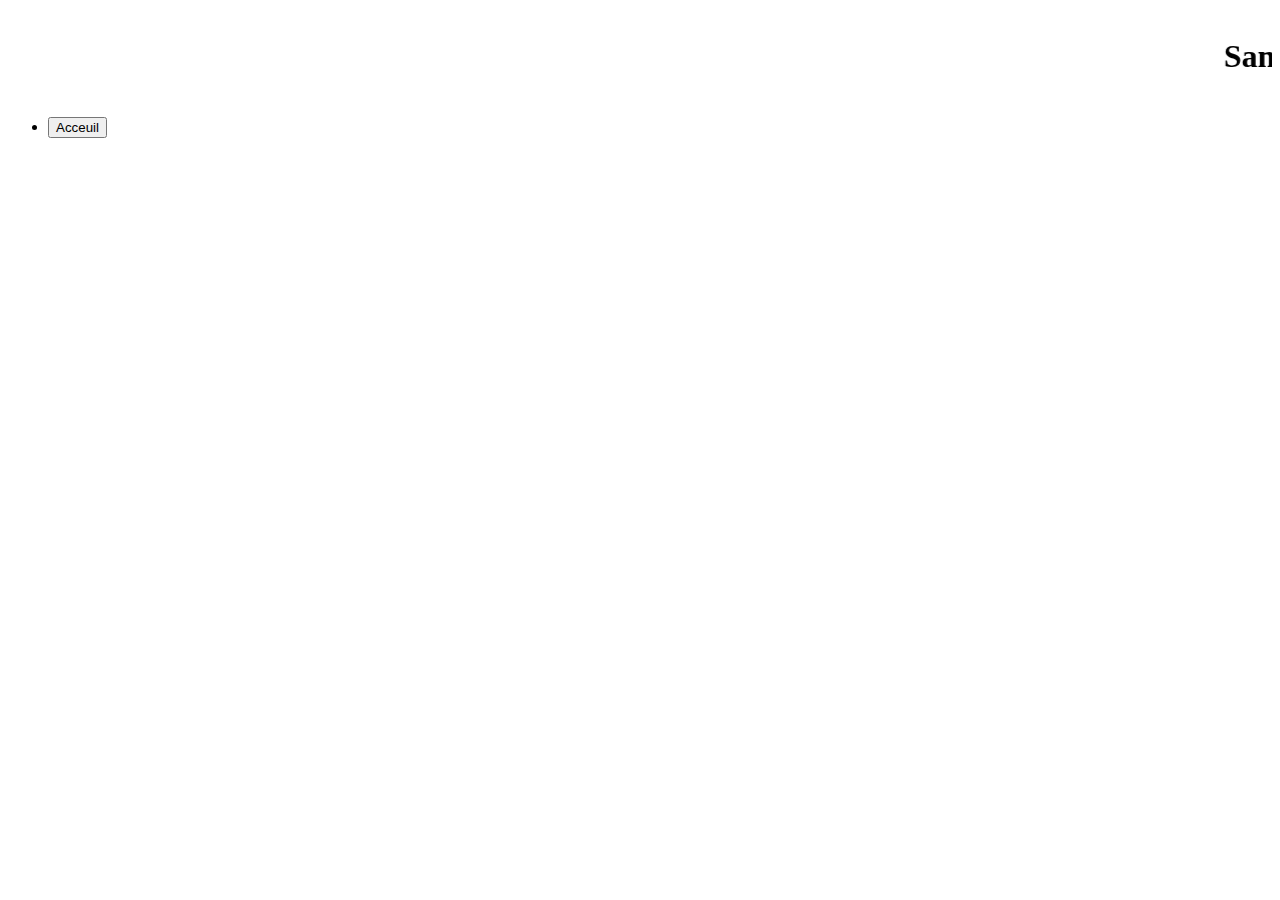
<file: bonp.html>
<!DOCTYPE html>
<html lang="fr">
<head>
    <link rel="icon" href="logo.jpg">
    <meta charset="UTF-8">
    <meta name="viewport" content="width=device-width, initial-scale=1.0">
    <title>Autre bon plan</title>
</head>
<body>
    <P>
        <marquee><h1>San pedro est vide pour l'instant.🫡🥲</h1></marquee>
    </P> 

    <nav>
        <ul>
            <li><a href="index.html">
                <button>Acceuil</button>
            </a>
        </li>
        </ul>
    </nav>
</body>
</html>
</file>
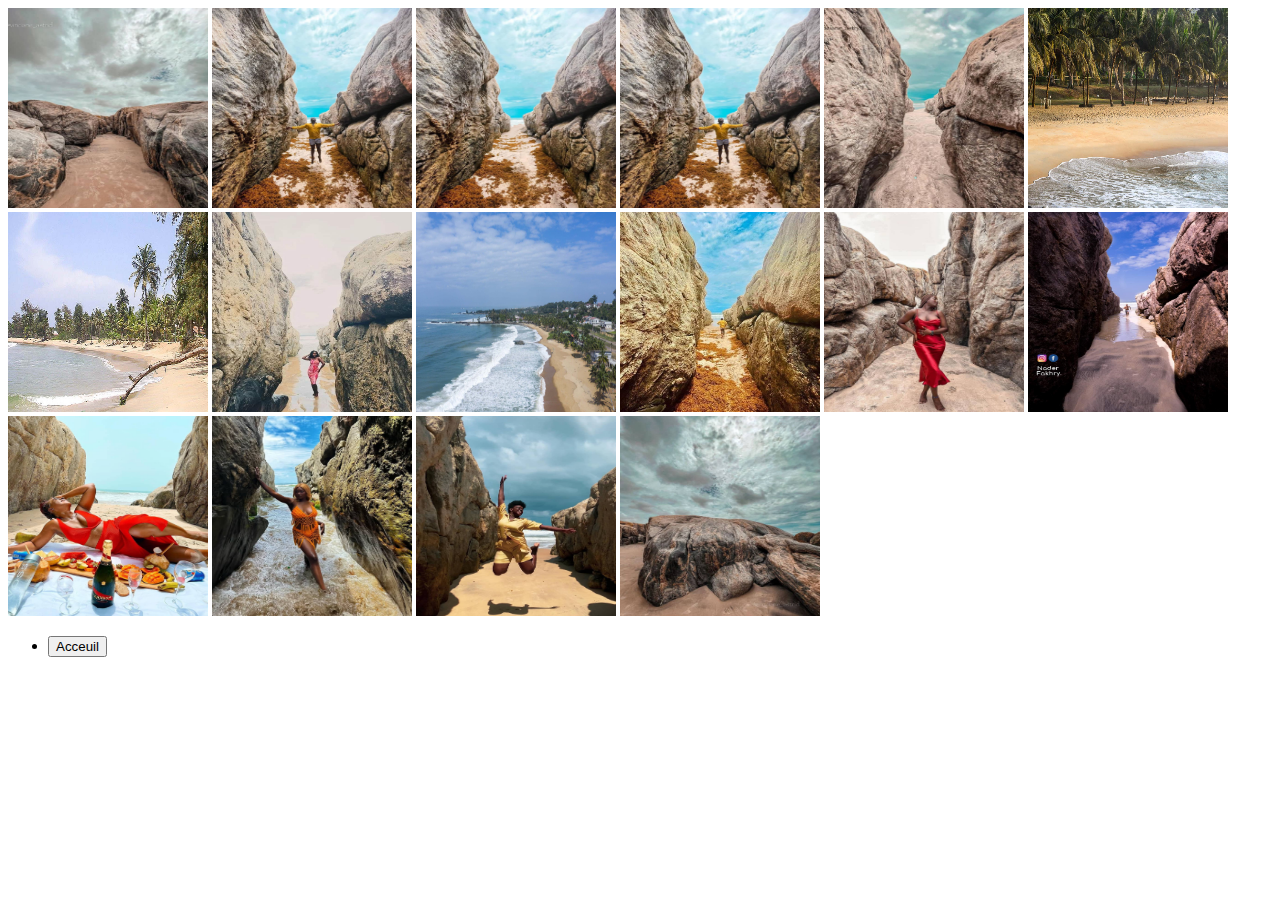
<file: photo.html>
<!DOCTYPE html>
<html lang="fr">
    <head>
        <link rel="icon" href="logo.jpg">
        <meta charset="UTF-8">
        <meta name="viewport" content="width=device-width, initial-scale=1.0">
        <title>Photos</title>
    </head>
<body>
    <img src="1.jpg" width="200" height="200">
    <img src="2.jpg" width="200" height="200">
    <img src="3.jpg" width="200" height="200">
    <img src="4.jpg" width="200" height="200">
    <img src="5.jpg" width="200" height="200">
    <img src="6.jpg" width="200" height="200">
    <img src="7.jpg" width="200" height="200">
    <img src="8.jpg" width="200" height="200">
    <img src="9.jpg" width="200" height="200">
    <img src="10.jpg" width="200" height="200">
    <img src="12.jpg" width="200" height="200">
    <img src="13.jpg" width="200" height="200">
    <img src="14.jpg" width="200" height="200">
    <img src="15.jpg" width="200" height="200">
    <img src="16.jpg" width="200" height="200">
    <img src="procher.jpg" width="200" height="200">   

    <nav>
        <ul>
            <li><a href="index.html">
                <button>Acceuil</button>
            </a>
        </li>
        </ul>
    </nav>
</body>
</html>
</file>
